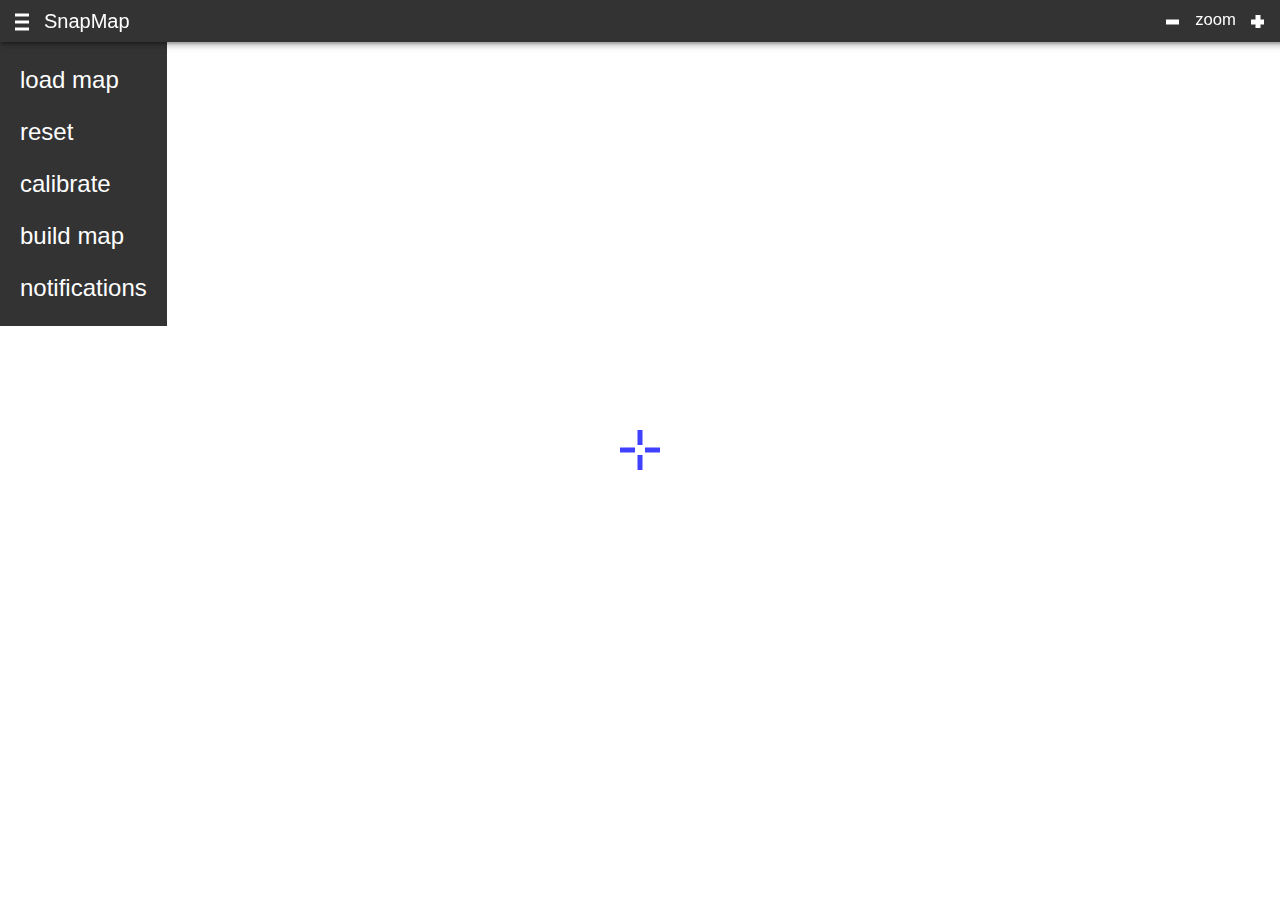
<file: index.html>
<!DOCTYPE html>
<html>
<head>
	<meta charset="utf-8">
  	<meta http-equiv="X-UA-Compatible" content="IE=edge">
  	<meta name="viewport" content="width=device-width, initial-scale=1.0, minimum-scale=1.0, maximum-scale=1.0, user-scalable=no">
  	<title>SnapMap</title>
  	<link rel="stylesheet" type="text/css" href="snapMapStyles.css">
  	<link rel="manifest" href="manifest.json">
  	<meta name="application-name" content="SnapMap">
  	<meta name="msapplication-square150x150logo" content="icons/icon150px.png">
  	<meta name="msapplication-square70x70logo" content="icons/icon75px.png">
</head>
<body>
<header class="header">
	<button id="menuButton" type="menu" menu="menu" class="headerButton" aria-label="Menu"></button>
    <h1 id="heading" class="header__title">SnapMap</h1>
    <button id='minusButton' class='headerButton' aria-label='zoom out'></button>
    <small>zoom</small>
    <button id='plusButton' class='headerButton' aria-label='zoom in'></button>
</header>
<menu type="context" id="menu">
	<p><menuitem id='loadMap' label='load map'>load map</menuitem></p>
	<p><menuitem id='reset' label='reset'>reset</menuitem></p>
	<p><menuitem id='calibrate' label='calibrate map'>calibrate</menuitem></p>
	<p><menuitem id='buildMap' label='build map'>build map</menuitem></p>
	<p><menuitem id='notifications' label='notifications'>notifications</menuitem></p>
</menu>
<main class="main">
	<div id="mapHolder"><img id='map'/></div>
	<div id="mapOverlay">
		<canvas id="mapCanvas" width="100" height="100"></canvas>
	</div>
	<div id='actionButton' class='round-button'><img src='goButton24px.svg'/></div>
</main>
<div id="mapDialog" class="dialog-container">
	<div class="dialog">
		<div class="dialog-title">Load a map</div>
		<input type="file" id="mapChooser">
		<div class="dialog-body">This will replace any current map.</div>
    	<div class="dialog-buttons">
			<button id="buttonCancelImport" class="button">Cancel</button>
    	</div>
	</div>
</div>
<div id="coordsDialog" class="dialog">
	<div id='coordsHeader' class="dialog-body"></div>
	<div class="dialog-buttons">
		E <input id='easting' type="number" style="width: 4em;" min=0 max=999999>
		N <input id='northing' type="number" style="width: 4em;" min=0 max=999999>
		<button id="buttonSetCoords" class="button">SET</button>
    </div>
</div>
<div id='mapBuilderDialog' class='dialog-container'>
	<div class='dialog'>
		<div class='dialog-title'>Build map from 4 screen grabs</div>
		<div id='quadrant' class='dialog-body'></div>
		<input type='file' id='quadrantChooser'>
		<div class="dialog-buttons">
			<!--name: <input id='buildName'>-->
			<!--button id='saveBuild' class='button'>Save</button-->
			<button id="cancelBuild" class="button">Cancel</button>
    	</div>
    	<div class='dialog-body'><img id='builtMap' width='200' height='100'/></div>
	</div>
	<
</div>
<script src="snapMapScript.js" async></script>
</body>
</html>
</file>
<file: snapMapStyles.css>
html, body {
  padding: 0;
  margin: 0;
  height: 100%;
  width: 100%;
  font-family: 'Helvetica', 'Verdana', sans-serif;
  font-weight: 400;
  font-display: optional;
  color: #444;
  -webkit-font-smoothing: antialiased;
  -moz-osx-font-smoothing: grayscale; }

html {
  overflow: hidden; }

body {
  display: -webkit-box;
  display: -webkit-flex;
  display: -ms-flexbox;
  display: flex;
  -webkit-box-orient: vertical;
  -webkit-box-direction: normal;
  -webkit-flex-direction: column;
      -ms-flex-direction: column;
          flex-direction: column;
  -webkit-flex-wrap: nowrap;
      -ms-flex-wrap: nowrap;
          flex-wrap: nowrap;
  -webkit-box-pack: start;
  -webkit-justify-content: flex-start;
      -ms-flex-pack: start;
          justify-content: flex-start;
  -webkit-box-align: stretch;
  -webkit-align-items: stretch;
      -ms-flex-align: stretch;
          align-items: stretch;
  -webkit-align-content: stretch;
      -ms-flex-line-pack: stretch;
          align-content: stretch;
  background: "gray" }

input, label, select {
    font-size: large;
    margin-left: 15px;
}
.header {
  width: 100%;
  height: 32px;
  color: white;
  background: #333333;
  position: fixed;
  font-size: 20px;
  box-shadow: 0 4px 5px 0 rgba(0, 0, 0, 0.14), 0 2px 9px 1px rgba(0, 0, 0, 0.12), 0 4px 2px -2px rgba(0, 0, 0, 0.2);
  padding: 10px 10px 0 0px;
  will-change: transform;
  display: -webkit-box;
  display: -webkit-flex;
  display: -ms-flexbox;
  display: flex;
  -webkit-box-orient: horizontal;
  -webkit-box-direction: normal;
  -webkit-flex-direction: row;
      -ms-flex-direction: row;
          flex-direction: row;
  -webkit-flex-wrap: nowrap;
      -ms-flex-wrap: nowrap;
          flex-wrap: nowrap;
  -webkit-box-pack: start;
  -webkit-justify-content: flex-start;
      -ms-flex-pack: start;
          justify-content: flex-start;
  -webkit-box-align: stretch;
  -webkit-align-items: stretch;
      -ms-flex-align: stretch;
          align-items: stretch;
  -webkit-align-content: center;
      -ms-flex-line-pack: center;
          align-content: center;
  -webkit-transition: -webkit-transform 0.233s cubic-bezier(0, 0, 0.21, 1) 0.1s;
  transition: -webkit-transform 0.233s cubic-bezier(0, 0, 0.21, 1) 0.1s;
  transition: transform 0.233s cubic-bezier(0, 0, 0.21, 1) 0.1s;
  transition: transform 0.233s cubic-bezier(0, 0, 0.21, 1) 0.1s, -webkit-transform 0.233s cubic-bezier(0, 0, 0.21, 1) 0.1s;
  z-index: 1000;
  }

.header__title {
  font-weight: 400;
  font-size: 1em;
  margin: 0;
  -webkit-box-flex: 1;
  -webkit-flex: 1;
      -ms-flex: 1;
          flex: 1;
}

.headerButton {
    width: 24px;
    height: 24px;
	margin-left: 10px;
    margin-right: 10px;
    overflow: hidden;
    opacity: 1;
    -webkit-transition: opacity 0.333s cubic-bezier(0, 0, 0.21, 1);
    transition: opacity 0.333s cubic-bezier(0, 0, 0.21, 1);
    border: none;
    outline: none;
    cursor: pointer;
 }

.header #menuButton {
    background: url(menuButton24px.svg) center center no-repeat;
}

.header #minusButton {
    background: url(minusButton24px.svg) center center no-repeat;
}

.header #plusButton {
    background: url(plusButton24px.svg) center center no-repeat;
}

.deleteButton {
  width: 24px;
  height: 24px;
  border: none;
  outline: none;
  background: url(deleteButton24px.svg) center center no-repeat;
}

.round-button {
	display: block;
	position: fixed;
	width: 50px;
	height: 50px;
	border: 0px solid #222;
	border-radius: 50%;
	box-shadow: 0,0,3px,gray;
	z-index: 50;
}

.round-button img {
	display: block;
	width: 24px;
	height: 24px;
	padding: 13px;
}

#actionButton {
	left: 20px;
	top: 50px;
	background: #333333;
	display: block;
}

#stopButton {
	left: 20px;
	top: 50px;
	background: red;
	display: none;
}

#menu {
	position: fixed;
	top: 18px;
	left: 0;
	padding-left: 20px;
	padding-right: 20px;
	color: white;
	background-color: #333333;
	font-size: 1.5em;
	z-index: 100;
	display: none;
}

#metric {
	width: 32px;
	height: 32px;
}

.tile {
	position: absolute;
	width: 720px;
	height: 800px;
}

#mapHolder {
	position: fixed;
	left: 0;
	top: 0;
	width: 100%;
	height: 100%;
}

#map {
	position: absolute;
	top: 0;
  left: 0;
  z-index: 1;
  background-color: silver;
	display: none;
}

#mapOverlay {
  position: absolute;
	left: 0;
	top: 0;
  width: 100%;
	height: 100%;
  z-index: 2;
}

#list {
  position: fixed;
	top: 24px;
	left: 0;
	padding-left: 20px;
	padding-right: 20px;
	color: white;
	background-color: #333333;
	font-size: 1.2em;
	z-index: 101;
	display: none;
}

.dialog-container {
  background: rgba(0, 0, 0, 0.5);
  position: fixed;
  left: 0;
  top: 0;
  width: 100%;
  height: 100%;
  display: none;
  z-index: 120;
}

.dialog {
  background: #DDD;
  box-shadow: 0 0 14px rgba(0, 0, 0, 0.24), 0 14px 28px rgba(0, 0, 0, 0.48);
  position: absolute;
  left: 0;
  top: 32px;
  width: 100%;
  margin-top: 10px;
  -webkit-transition: -webkit-transform 0.333s cubic-bezier(0, 0, 0.21, 1) 0.05s;
  transition: -webkit-transform 0.333s cubic-bezier(0, 0, 0.21, 1) 0.05s;
  transition: transform 0.333s cubic-bezier(0, 0, 0.21, 1) 0.05s;
  transition: transform 0.333s cubic-bezier(0, 0, 0.21, 1) 0.05s, -webkit-transform 0.333s cubic-bezier(0, 0, 0.21, 1) 0.05s;
}

.dialog > div {
  padding-left: 24px;
  padding-right: 24px;
}

.dialog-title {
  padding-top: 20px;
  font-size: 1em;
  font-weight: bold;
}
  
.dialog-body {
  padding-top: 8px;
}

.dialog-body #quadrant {
  font-size: large;
  color: red;
}

.dialog-buttons {
  padding: 8px !important;
  float: right;
}

#coordsDialog {
  background: #DDD;
  box-shadow: 0 0 14px rgba(0, 0, 0, 0.24), 0 14px 28px rgba(0, 0, 0, 0.48);
  position: absolute;
  left: 0;
  top: 32px;
  width: 100%;
  margin-top: 10px;
  -webkit-transition: -webkit-transform 0.333s cubic-bezier(0, 0, 0.21, 1) 0.05s;
  transition: -webkit-transform 0.333s cubic-bezier(0, 0, 0.21, 1) 0.05s;
  transition: transform 0.333s cubic-bezier(0, 0, 0.21, 1) 0.05s;
  transition: transform 0.333s cubic-bezier(0, 0, 0.21, 1) 0.05s, -webkit-transform 0.333s cubic-bezier(0, 0, 0.21, 1) 0.05s;
  z-index:120;
  display: none;
}
</file>
